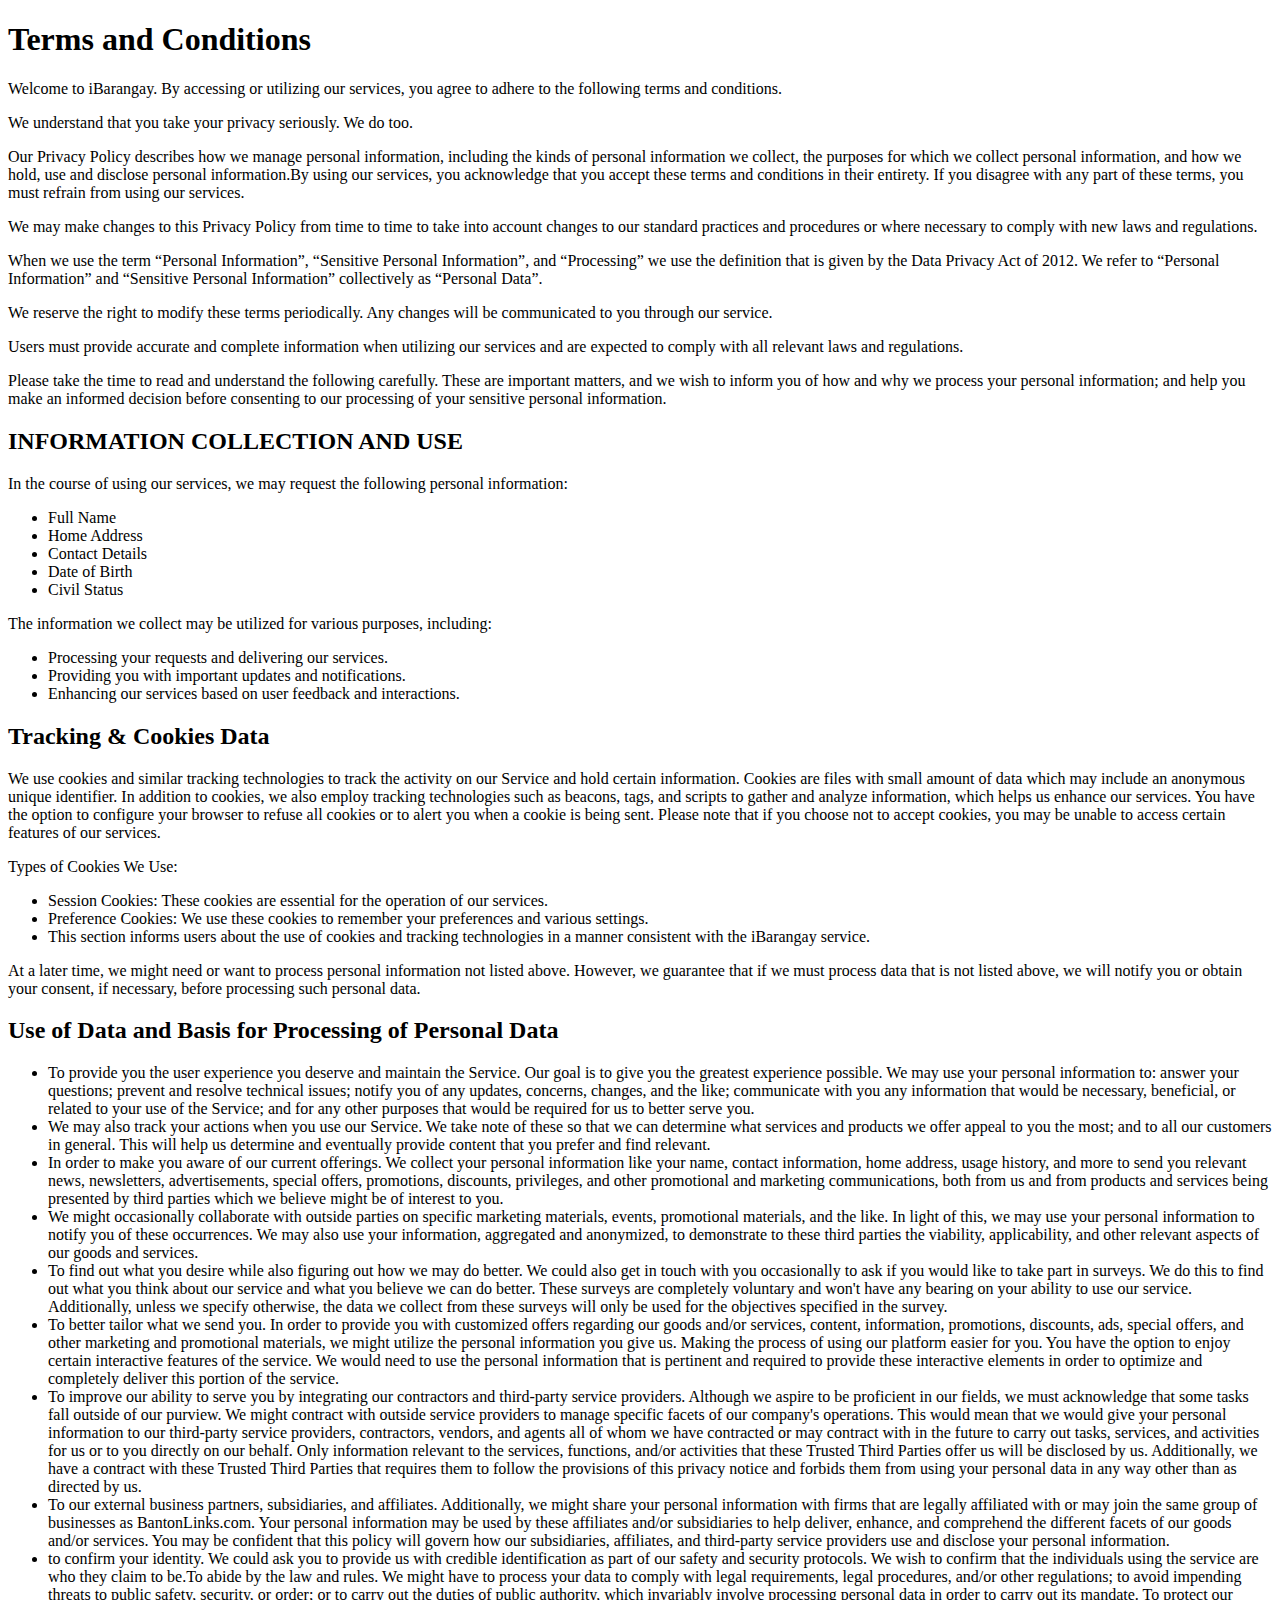
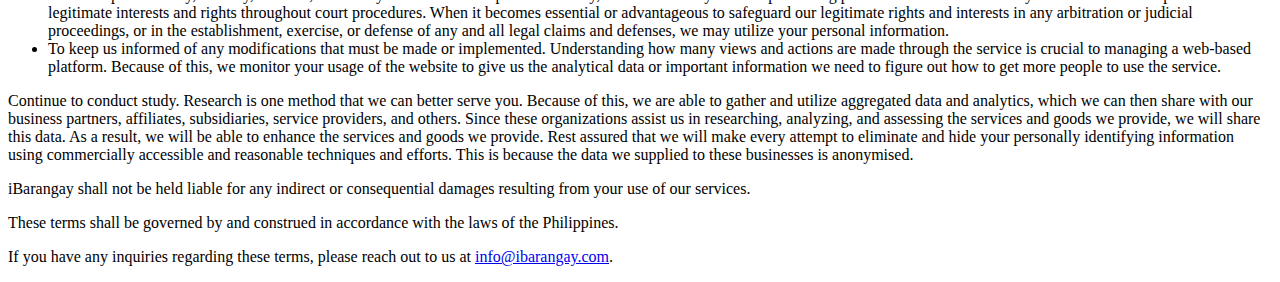
<file: iBarangay_T&C .html>
<!DOCTYPE html>
<html lang="en">
<head>
    <meta charset="UTF-8">
    <meta name="viewport" content="width=device-width, initial-scale=1.0">
    <title>iBarangay</title>
</head>
<body>

<h1>Terms and Conditions</h1>
<p>Welcome to iBarangay. By accessing or utilizing our services, you agree to adhere to the following terms and conditions.</p>

<p>We understand that you take your privacy seriously. We do too.
</p>

<p>Our Privacy Policy describes how we manage personal information, including the kinds of personal information we collect, the purposes for which we collect personal information, and how we hold, use and disclose personal information.By using our services, you acknowledge that you accept these terms and conditions in their entirety. If you disagree with any part of these terms, you must refrain from using our services.</p>

<p>We may make changes to this Privacy Policy from time to time to take into account changes to our standard practices and procedures or where necessary to comply with new laws and regulations.</p>

<p>When we use the term “Personal Information”, “Sensitive Personal Information”, and “Processing” we use the definition that is given by the Data Privacy Act of 2012. We refer to “Personal Information” and “Sensitive Personal Information” collectively as “Personal Data”.</p>

<p>We reserve the right to modify these terms periodically. Any changes will be communicated to you through our service.</p>

<p>Users must provide accurate and complete information when utilizing our services and are expected to comply with all relevant laws and regulations.</p>

<p>Please take the time to read and understand the following carefully. These are important matters, and we wish to inform you of how and why we process your personal information; and help you make an informed decision before consenting to our processing of your sensitive personal information.</p>

<h2><strong>INFORMATION COLLECTION AND USE</strong></h2>
<p>In the course of using our services, we may request the following personal information:</p>
<ul>
    <li>Full Name</li>
    <li>Home Address</li>
    <li>Contact Details</li>
    <li>Date of Birth</li>
    <li>Civil Status</li>
</ul>

<p>The information we collect may be utilized for various purposes, including:</p>
<ul>
    <li>Processing your requests and delivering our services.</li>
    <li>Providing you with important updates and notifications.</li>
    <li>Enhancing our services based on user feedback and interactions.</li>
</ul>

<h2>Tracking & Cookies Data</h2>
<p>We use cookies and similar tracking technologies to track the activity on our Service and hold certain information. Cookies are files with small amount of data which may include an anonymous unique identifier.

In addition to cookies, we also employ tracking technologies such as beacons, tags, and scripts to gather and analyze information, which helps us enhance our services. You have the option to configure your browser to refuse all cookies or to alert you when a cookie is being sent. Please note that if you choose not to accept cookies, you may be unable to access certain features of our services.</p>

<p>Types of Cookies We Use:</p>
<ul>
    <li>Session Cookies: These cookies are essential for the operation of our services.</li>
    <li>Preference Cookies: We use these cookies to remember your preferences and various settings.</li>
    <li>This section informs users about the use of cookies and tracking technologies in a manner consistent with the iBarangay service.</li>
</ul>
<p>At a later time, we might need or want to process personal information not listed above.  However, we guarantee that if we must process data that is not listed above, we will notify you or obtain your consent, if necessary, before processing such personal data.</p>

<h2>Use of Data and Basis for Processing of Personal Data</h2>
<ul>
    <li>To provide you the user experience you deserve and maintain the Service. Our goal is to give you the greatest experience possible. We may use your personal information to: answer your questions; prevent and resolve technical issues; notify you of any updates, concerns, changes, and the like; communicate with you any information that would be necessary, beneficial, or related to your use of the Service; and for any other purposes that would be required for us to better serve you. </li>
    <li>We may also track your actions when you use our Service. We take note of these so that we can determine what services and products we offer appeal to you the most; and to all our customers in general. This will help us determine and eventually provide content that you prefer and find relevant.</li>
    <li>In order to make you aware of our current offerings. We collect your personal information like your name, contact information, home address, usage history, and more to send you relevant news, newsletters, advertisements, special offers, promotions, discounts, privileges, and other promotional and marketing communications, both from us and from products and services being presented by third parties which we believe might be of interest to you.</li>
    <li>We might occasionally collaborate with outside parties on specific marketing materials, events, promotional materials, and the like. In light of this, we may use your personal information to notify you of these occurrences. We may also use your information, aggregated and anonymized, to demonstrate to these third parties the viability, applicability, and other relevant aspects of our goods and services.</li>
    <li>To find out what you desire while also figuring out how we may do better. We could also get in touch with you occasionally to ask if you would like to take part in surveys. We do this to find out what you think about our service and what you believe we can do better. These surveys are completely voluntary and won't have any bearing on your ability to use our service. Additionally, unless we specify otherwise, the data we collect from these surveys will only be used for the objectives specified in the survey.</li>
    <li>To better tailor what we send you. In order to provide you with customized offers regarding our goods and/or services, content, information, promotions, discounts, ads, special offers, and other marketing and promotional materials, we might utilize the personal information you give us. Making the process of using our platform easier for you. You have the option to enjoy certain interactive features of the service. We would need to use the personal information that is pertinent and required to provide these interactive elements in order to optimize and completely deliver this portion of the service.</li>
    <li>To improve our ability to serve you by integrating our contractors and third-party service providers. Although we aspire to be proficient in our fields, we must acknowledge that some tasks fall outside of our purview. We might contract with outside service providers to manage specific facets of our company's operations. This would mean that we would give your personal information to our third-party service providers, contractors, vendors, and agents all of whom we have contracted or may contract with in the future to carry out tasks, services, and activities for us or to you directly on our behalf. Only information relevant to the services, functions, and/or activities that these Trusted Third Parties offer us will be disclosed by us.  Additionally, we have a contract with these Trusted Third Parties that requires them to follow the provisions of this privacy notice and forbids them from using your personal data in any way other than as directed by us.</li>
    <li>To our external business partners, subsidiaries, and affiliates. Additionally, we might share your personal information with firms that are legally affiliated with or may join the same group of businesses as BantonLinks.com. Your personal information may be used by these affiliates and/or subsidiaries to help deliver, enhance, and comprehend the different facets of our goods and/or services. You may be confident that this policy will govern how our subsidiaries, affiliates, and third-party service providers use and disclose your personal information.</li>
    <li>to confirm your identity. We could ask you to provide us with credible identification as part of our safety and security protocols. We wish to confirm that the individuals using the service are who they claim to be.To abide by the law and rules. We might have to process your data to comply with legal requirements, legal procedures, and/or other regulations; to avoid impending threats to public safety, security, or order; or to carry out the duties of public authority, which invariably involve processing personal data in order to carry out its mandate. To protect our legitimate interests and rights throughout court procedures. When it becomes essential or advantageous to safeguard our legitimate rights and interests in any arbitration or judicial proceedings, or in the establishment, exercise, or defense of any and all legal claims and defenses, we may utilize your personal information.</li>
    <li>To keep us informed of any modifications that must be made or implemented. Understanding how many views and actions are made through the service is crucial to managing a web-based platform. Because of this, we monitor your usage of the website to give us the analytical data or important information we need to figure out how to get more people to use the service.</li>
</ul>

<p>Continue to conduct study. Research is one method that we can better serve you. Because of this, we are able to gather and utilize aggregated data and analytics, which we can then share with our business partners, affiliates, subsidiaries, service providers, and others. Since these organizations assist us in researching, analyzing, and assessing the services and goods we provide, we will share this data. As a result, we will be able to enhance the services and goods we provide.
Rest assured that we will make every attempt to eliminate and hide your personally identifying information using commercially accessible and reasonable techniques and efforts. This is because the data we supplied to these businesses is anonymised.</p>


<p>iBarangay shall not be held liable for any indirect or consequential damages resulting from your use of our services.</p>

<p>These terms shall be governed by and construed in accordance with the laws of the Philippines. 

<p>If you have any inquiries regarding these terms, please reach out to us at <a href="mailto:info@ibarangay.com">info@ibarangay.com</a>.</p>


</body>
</html>
</file>
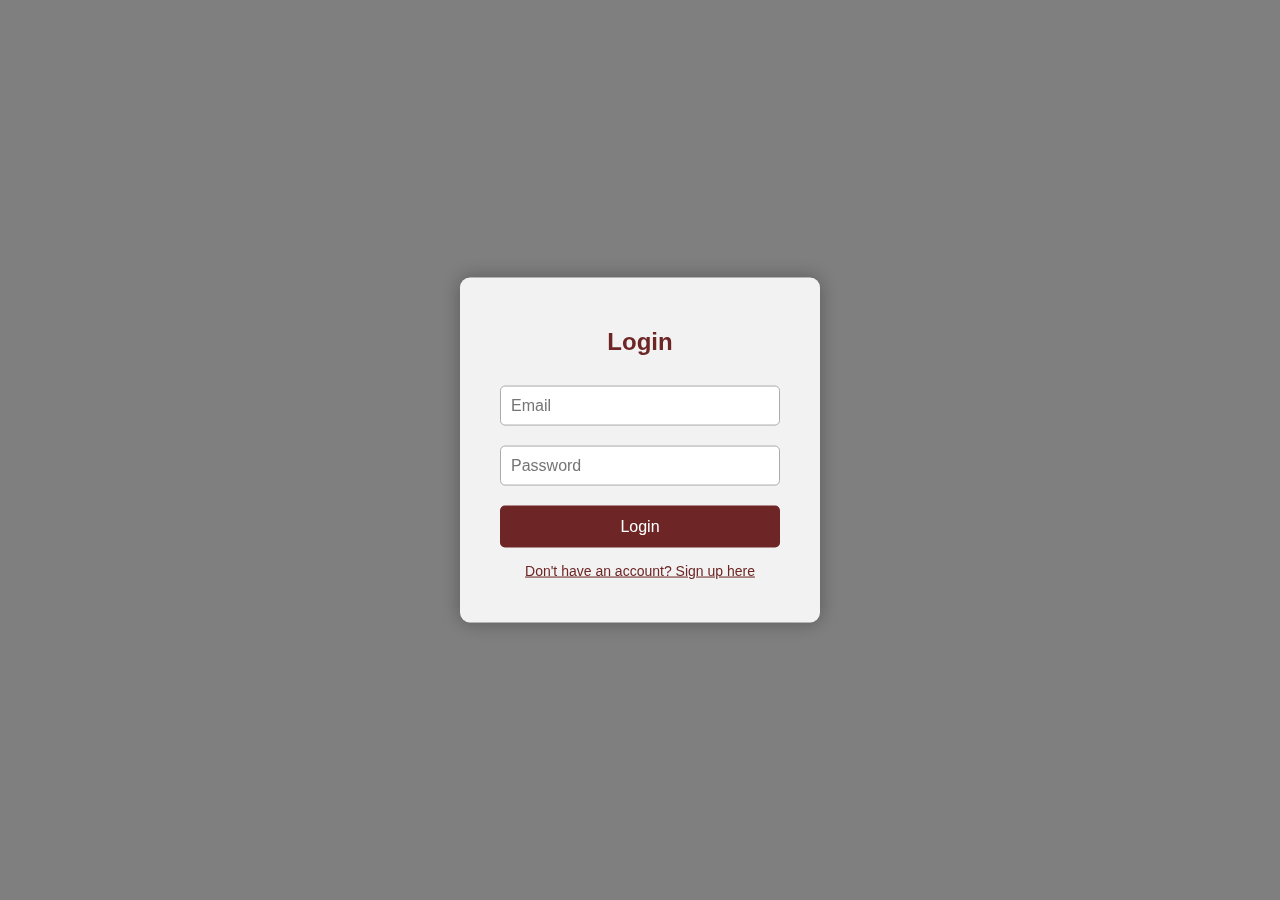
<file: login.html>
<!DOCTYPE html>
<html lang="en">
<head>
  <meta charset="UTF-8" />
  <title>Login / Sign Up</title>
  <style>
    * {
      box-sizing: border-box;
    }

    body, html {
      margin: 0;
      padding: 0;
      height: 100vh;
      font-family: Arial, sans-serif;
      background-image: url('https://i0.wp.com/carlocarrasco.com/wp-content/uploads/2022/01/pquecover.jpg?fit=1200%2C679&ssl=1');
      background-size: cover;
      background-position: center;
      overflow: hidden;
    }

    .overlay {
      position: fixed;
      top: 0; left: 0; right: 0; bottom: 0;
      background: rgba(0,0,0,0.5);
      z-index: 10;
    }

    .login-container {
      position: fixed;
      top: 50%;
      left: 50%;
      transform: translate(-50%, -50%);
      background: rgba(255, 255, 255, 0.9);
      padding: 30px 40px;
      border-radius: 10px;
      width: 360px;
      text-align: center;
      z-index: 20;
      box-shadow: 0 0 20px rgba(0,0,0,0.3);
      color: #6D2525;
    }

    .login-container h2 {
      margin-bottom: 20px;
    }

    .login-container input {
      width: 100%;
      padding: 10px;
      margin: 10px 0;
      font-size: 16px;
      border: 1px solid #aaa;
      border-radius: 5px;
    }

    .login-container button {
      width: 100%;
      padding: 12px;
      background-color: #6D2525;
      border: none;
      color: white;
      font-size: 16px;
      cursor: pointer;
      border-radius: 5px;
      margin-top: 10px;
    }

    .login-container button:hover {
      background-color: #3c1515;
    }

    .switch-form {
      margin-top: 15px;
      font-size: 14px;
      cursor: pointer;
      color: #6D2525;
      text-decoration: underline;
    }

    .error {
      color: red;
      margin: 10px 0;
    }
  </style>
</head>
<body>

  <div class="overlay"></div>

  <div class="login-container">
    <h2 id="form-title">Login</h2>
    <form id="auth-form">
      <input type="email" id="email" placeholder="Email" required />
      <input type="password" id="password" placeholder="Password" required minlength="6" />
      <button type="submit" id="submit-btn">Login</button>
    </form>
    <p class="error" id="error-msg"></p>
    <p class="switch-form" id="switch-form">Don't have an account? Sign up here</p>
  </div>

  <script>
    const formTitle = document.getElementById('form-title');
    const authForm = document.getElementById('auth-form');
    const switchFormText = document.getElementById('switch-form');
    const submitBtn = document.getElementById('submit-btn');
    const errorMsg = document.getElementById('error-msg');

    let isLogin = true;

    // Auto-redirect if already logged in
    if (localStorage.getItem('loggedInUser')) {
      window.location.href = 'index.html';
    }

    switchFormText.addEventListener('click', () => {
      isLogin = !isLogin;
      if (isLogin) {
        formTitle.textContent = 'Login';
        submitBtn.textContent = 'Login';
        switchFormText.textContent = "Don't have an account? Sign up here";
        errorMsg.textContent = '';
      } else {
        formTitle.textContent = 'Sign Up';
        submitBtn.textContent = 'Sign Up';
        switchFormText.textContent = "Already have an account? Login here";
        errorMsg.textContent = '';
      }
    });

    authForm.addEventListener('submit', (e) => {
      e.preventDefault();
      errorMsg.textContent = '';

      const email = document.getElementById('email').value.trim().toLowerCase();
      const password = document.getElementById('password').value;

      if (!email || !password) {
        errorMsg.textContent = 'Please fill out all fields.';
        return;
      }

      let users = JSON.parse(localStorage.getItem('users')) || {};

      if (isLogin) {
        if (users[email] && users[email] === password) {
          localStorage.setItem('loggedInUser', email);
          window.location.href = 'index.html';
        } else {
          errorMsg.textContent = 'Invalid email or password.';
        }
      } else {
        if (users[email]) {
          errorMsg.textContent = 'Email already registered. Please login.';
          return;
        }
        users[email] = password;
        localStorage.setItem('users', JSON.stringify(users));
        localStorage.setItem('loggedInUser', email);
        window.location.href = 'index.html';
      }
    });
  </script>

</body>
</html>
</file>
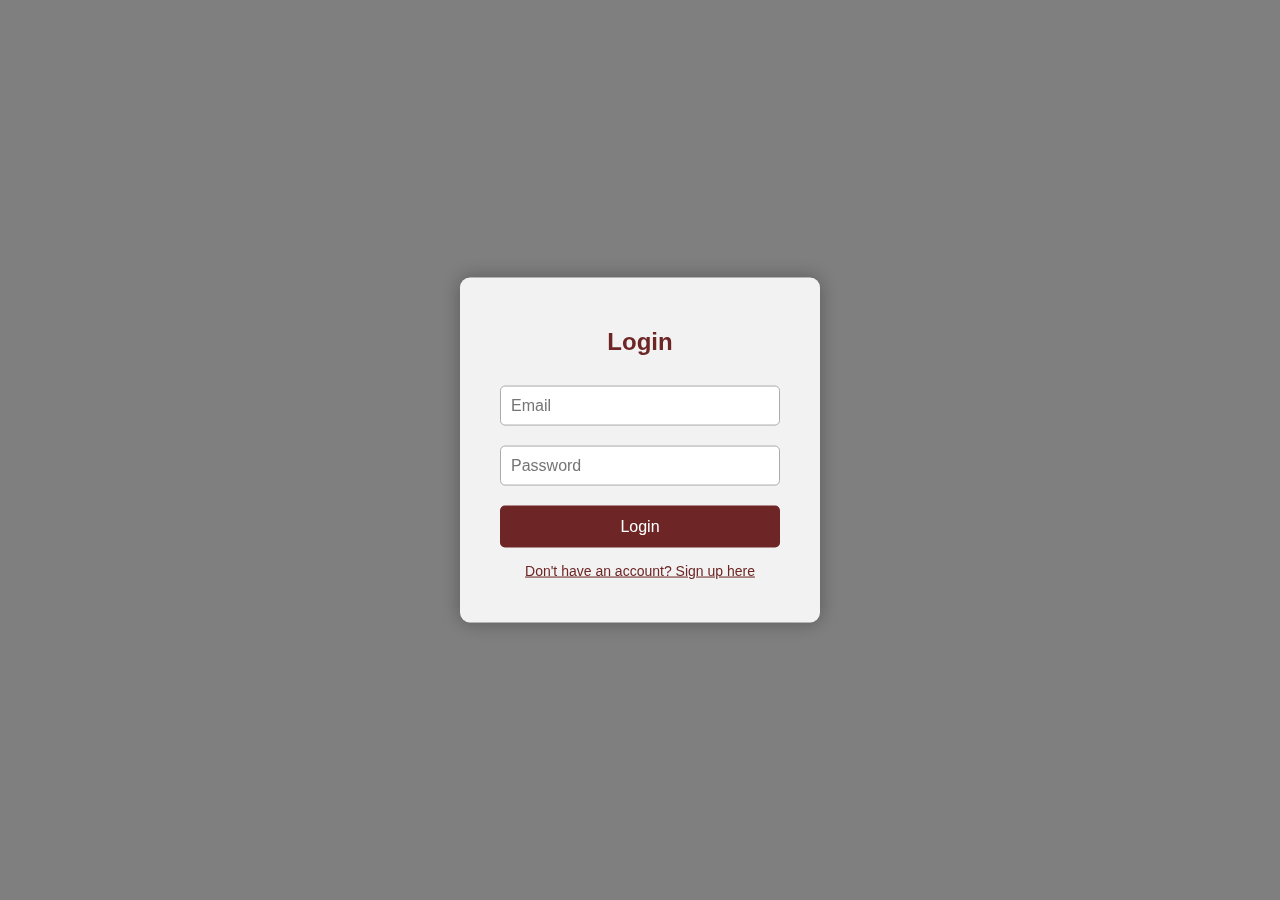
<file: profile.html>
<!DOCTYPE html>
<html lang="en">
<head>
  <meta charset="UTF-8" />
  <title>Profile</title>
  <link rel="stylesheet" href="styles.css" />
</head>
<body>

  <nav>
    <a href="index.html">
      <img src="https://app.bploparanaque.com/safetyseal/images/logo.png" alt="City Seal" class="logo">
    </a>
    <div class="nav-links">
      <a href="index.html">Home</a>
      <a href="request.html">Request</a>
      <a href="orders.html">Orders</a>
      <a href="status.html">Status</a>
      <a href="contact.html">Contact</a>
      <a href="profile.html" class="profile-link">
        <img src="https://www.pngall.com/wp-content/uploads/5/User-Profile-PNG-Image.png" alt="Profile Photo" class="profile-photo">
      </a>
    </div>
  </nav>

  <div class="profile-container">
    <img src="https://www.pngall.com/wp-content/uploads/5/User-Profile-PNG-Image.png" alt="Profile" class="pp"/>
    <div class="profile-info">
      <p><strong>Email:</strong> <span id="user-email">Loading...</span></p>

         <button class="logout-btn" onclick="logout()">Log Out</button>
    </div>
    </div>

    <div class="order-history">
  <div class="order-history-inner">
    <h2>Order History</h2>
    <ul id="order-list">
      <li>Loading orders...</li>
    </ul>
  </div>
</div>



 <footer class="site-footer">
  <div class="footer-section">
    <div>
      <p>
        <a href="index.html">Home</a><br>
        <a href="contact.html">Contact Us</a>
      </p>
      <p>help@ibarangay.com<br>(02) 1234-5678</p>
    </div>
    <div>
      <p>
        <a href="iBaranagy_T&C .html" id="footerUserAgreement">User Agreement</a><br>
        <a href="iBarangay_T&C .html" id="footerPrivacyPolicy">Privacy Policy</a>
      </p>
    </div>
    <div>
      <p>Accredited Partner of:<br><strong>iBarangay</strong></p>
    </div>
    <div>
      <p>Powered by:<br><strong>iBarangay</strong></p>
    </div>
    <div class="footer-icons">
      <a href="#"><img src="https://upload.wikimedia.org/wikipedia/commons/6/6c/Facebook_Logo_2023.png" alt="Facebook" /></a>
      <a href="#"><img src="https://upload.wikimedia.org/wikipedia/commons/thumb/a/a5/Instagram_icon.png/1200px-Instagram_icon.png" alt="Instagram" /></a>
    </div>
  </div>
</footer>

  <script>
    // Sample orders - replace with dynamic data from server/localStorage if needed
const orders = [
  { id: 'BRGY-001', date: '2025-05-01', status: 'Completed' },
  { id: 'BRGY-002', date: '2025-05-15', status: 'Processing' },
  { id: 'BRGY-003', date: '2025-05-20', status: 'Cancelled' }
];

const orderList = document.getElementById('order-list');
if (orders.length === 0) {
  orderList.innerHTML = '<li>No orders yet.</li>';
} else {
  orderList.innerHTML = '';
  orders.forEach(order => {
    orderList.innerHTML += `
      <li>
        <strong>Order ID:</strong> ${order.id}<br>
        <strong>Date:</strong> ${order.date}<br>
        <strong>Status:</strong> ${order.status}
      </li>`;
  });
}
    const emailDisplay = document.getElementById('user-email');
    const loggedInUser = localStorage.getItem('loggedInUser');

    if (!loggedInUser) {
      window.location.href = 'login.html'; // Redirect if not logged in
    } else {
      emailDisplay.textContent = loggedInUser;
    }

    function logout() {
      localStorage.removeItem('loggedInUser');
      window.location.href = 'login.html';
    }
  </script>
</body>
</html>
</file>
<file: styles.css>
body {
  font-family: Arial, sans-serif;
  margin: 0;
  padding: 0;
  display: flex;
  flex-direction: column;
  min-height: 100vh;
  flex: 1;
}

/*navigation bar*/
nav {
  background-color: #E4DABE;
  padding: 10px 40px;
  display: flex;
  align-items: center;
  justify-content: space-between;
}

nav .logo {
  height: 70px;
}

.nav-links {
  display: flex;
  align-items: center;
  gap: 50px;
}

nav a {
  color: #6D2525;
  text-decoration: none;
  font-size: 20px;
  display: flex;
  align-items: center;
  gap: 50px;
}

nav a:hover {
  text-decoration: underline;
  color: #270D0D;
}

/*pfp*/
.profile-photo {
  height: 40px;
  vertical-align: middle;
}

.pp {
  height: 115px;
}

/*profile */
   .profile-container {
  max-width: 1500px; 
  margin: 60px auto;
  padding-bottom: 20px;
  padding-top: 20px; 
  padding-left: 70px;
  padding-right: 70px;
  background-color: #fff;
  border-radius: 10px;
  box-shadow: 0 0 15px rgba(0,0,0,0.1);
  text-align: center;
}

    .profile-info {
      font-size: 18px;
      margin-bottom: 30px;
    }
    .logout-btn {
      padding: 10px 20px;
      background-color: #6D2525;
      color: #fff;
      border: none;
      border-radius: 5px;
      font-size: 16px;
      cursor: pointer;
    }
    .logout-btn:hover {
      background-color: #3c1515;
    }

.order-history {
  max-width: 100%;
  margin: 20px auto;
  padding-left: 460px;
  padding-right: 500px;
  background-color: #f9f9f9;
  border-radius: 8px;
  box-shadow: 0 0 8px rgba(0, 0, 0, 0.05);
  text-align: left;
}

.order-history-inner {
  max-width: 400px;
  font-size: 14px;
  margin: 0 auto;
}

.order-history h2 {
  font-size: 18px;
  margin-bottom: 10px;
  text-align: center;
}

#order-list li {
  position: relative;
  margin-bottom: 10px;
  padding-bottom: 10px;
}

#order-list li::after {
  content: "";
  position: absolute;
  left: 0;
  right: 0;
  bottom: 0;
  height: 1px;
  background-color: #ccc;
  transform: translateX(-500px);
  width: calc(100% + 1000px);
}

/*carousel*/ 
.slideshow-container {
  position: relative;
  width: 1450px;    
  height: 750px;     
  margin: 50px auto;
  overflow: hidden;
  border: 2px solid #ccc;
  border-radius: 10px;
}



.slideshow-images {
  position: relative;
  height: 100%;
}

.slideshow-images img {
  position: absolute;
  top: 0;
  left: 0;
  width: 100%;
  height: 100%;
  object-fit: cover;
  opacity: 0;
  transition: opacity 0.5s ease-in-out;
  z-index: 1;
}

.slideshow-images img.active {
  opacity: 1;
  z-index: 2;
}


/*arrow button for carousel*/
.arrow {
  position: absolute;
  top: 50%;
  transform: translateY(-50%);
  background: rgba(0, 0, 0, 0.5);
  color: #fff;
  border: none;
  padding: 10px 16px;
  cursor: pointer;
  font-size: 24px;
  border-radius: 50%;
  z-index: 10;
}
.arrow:hover {
  background: rgba(0, 0, 0, 0.8);
}
.left-arrow {
  left: 10px;
}
.right-arrow {
  right: 10px;
}

.container {
  max-width: 600px;
  margin: 50px auto;
  text-align: center;
  flex: 1;
}

.left-arrow::before {
  content: '<';
}

.right-arrow::before {
  content: '>';
}


/* request buttons */
.btn {
  display: inline-block;
  padding: 12px 24px;
  margin: 10px;
  background-color: #DCD9D1;
  color: black;
  border: 1px solid black;
  font-size: 18px;
  cursor: pointer;
  border-radius: 5px;
  width: 300px;
  height: 40px;
}

.btn:hover {
  background-color: #d3c4a6;

}

/*terms and conditions*/
.checkboxes {
  margin-top: 20px;
  text-align: left;
}

.checkboxes label {
  display: block;
  margin: 10px 0;
  font-size: 14px;
}

.modal {
  display: none;
  position: fixed;
  z-index: 9999;
  left: 0; top: 0;
  width: 100%; height: 100%;
  background-color: rgba(0, 0, 0, 0.6);
}

.modal-content {
  background: #fff;
  margin: 5% auto;
  padding: 20px;
  border-radius: 8px;
  width: 80%;
  max-width: 800px;
  max-height: 80vh;
  overflow-y: auto;
  position: relative;
}

.close-button {
  position: absolute;
  right: 20px;
  top: 10px;
  font-size: 28px;
  font-weight: bold;
  cursor: pointer;
}

/*footer */

html, body {
  height: 100%;
  margin: 0;
  display: flex;
  flex-direction: column;
}

footer {
  background-color: #C9B98E;
  color: #6D2525;
  text-align: center;
  padding: 20px;
  font-size: 16px;
  border-top: 1px solid #ccc;
  margin-top: auto;
}

.site-footer {
  background-color: #d2be97;
  padding: 20px;
  font-size: 14px;
  color: #000;
}
.footer-section {
  max-width: 1200px;
  margin: 0 auto;
  display: grid;
  grid-template-columns: repeat(auto-fit, minmax(140px, 1fr));
  align-items: flex-start;
  gap: 0px;
}
.site-footer a {
  color: #000;
  text-decoration: none;
}
.site-footer a:hover {
  text-decoration: underline;
}
.footer-icons {
  display: flex;
  gap: 25px;
  align-items: center;
  justify-content: flex-start;
}
.footer-icons img {
  width: 50px;
  height: 50px;
  object-fit: contain;
}

/*orders */

.orders-container {
  max-width: 800px;
  margin: 50px auto;
  padding: 20px;
}
.orders-title {
  font-size: 24px;
  font-weight: bold;
  margin-bottom: 20px;
}
.order-item {
  display: flex;
  align-items: center;
  justify-content: space-between;
  background: #efefef;
  padding: 15px;
  border-radius: 10px;
  margin-bottom: 10px;
}
.order-item img {
  width: 50px;
  height: 50px;
  margin-right: 15px;
}
.order-info {
  display: flex;
  align-items: center;
  flex: 1;
}
.order-name {
  font-size: 16px;
  font-weight: 600;
}
.order-price,
.order-total {
  width: 60px;
  text-align: center;
}
.quantity-control {
  display: flex;
  align-items: center;
  border: 1px solid #ccc;
  border-radius: 20px;
  overflow: hidden;
}
.quantity-control button {
  width: 30px;
  height: 30px;
  border: none;
  background: white;
  font-weight: bold;
  cursor: pointer;
}
.quantity-control span {
  padding: 0 10px;
}
.note {
  font-size: 14px;
  margin-top: 15px;
}
.note small {
  display: block;
  margin-top: 4px;
}
.subtotal {
  text-align: right;
  margin-top: 10px;
  font-weight: bold;
}
.actions {
  display: flex;
  justify-content: flex-end;
  gap: 10px;
  margin-top: 20px;
}
.actions button {
  padding: 10px 20px;
  font-size: 16px;
  border: none;
  border-radius: 5px;
  cursor: pointer;
}
.back-btn {
  background-color: #ddd;
}
.proceed-btn {
  background-color: #e5d6a5;
}

/* status */

.status-container {
  max-width: 800px;
  margin: 50px auto;
  padding: 20px;
}
.status-title {
  font-size: 24px;
  font-weight: bold;
  margin-bottom: 20px;
}
.status-header,
.status-row {
  display: grid;
  grid-template-columns: 2fr 1fr 1fr 1fr;
  align-items: center;
  padding: 15px;
}
.status-header {
  font-weight: bold;
  color: #555;
}
.status-row {
  background: #f0f0f0;
  border-radius: 10px;
  margin-bottom: 10px;
}
.status-row img {
  width: 50px;
  height: 50px;
  margin-right: 15px;
}
.status-product {
  display: flex;
  align-items: center;
  font-size: 16px;
  font-weight: 600;
}
.status-note {
  font-size: 14px;
  margin-top: 20px;
}
.status-note small {
  display: block;
  margin-top: 4px;
}
.status-pending {
  color: #f1b400;
  font-weight: bold;
}
.status-ready {
  color: #28a745;
  font-weight: bold;
}

/* contacts */

.contact-container {
  max-width: 800px;
  margin: 50px auto;
  padding: 20px;
  display: flex;
  flex-direction: column;
  align-items: center;
  text-align: center;
}
.contact-container h2 {
  color: #7a2f2f;
  margin-bottom: 10px;
}
.contact-container h4 {
  color: #a04646;
  margin-bottom: 30px;
}
.contact-container p {
  font-size: 16px;
  margin-bottom: 10px;
}
.contact-container ol {
  text-align: left;
  margin: 0 auto 20px;
  font-size: 16px;
}
.contact-container small {
  display: block;
  margin-top: 5px;
  font-size: 14px;
  color: #444;
}
.contact-container a {
  color: #1a0dab;
  text-decoration: none;
}
.contact-container iframe {
  width: 100%;
  max-width: 600px;
  height: 300px;
  border: none;
  margin-top: 20px;
  border-radius: 8px;
}

/* Request Page Styles  */
.container {
  max-width: 600px;
  margin: 50px auto;
  text-align: center;
}
h2 {
  color: #7a2f2f;
  margin-bottom: 30px;
}
.btn {
  display: block;
  width: 100%;
  padding: 12px;
  margin: 10px 0;
  font-size: 16px;
  background-color: #d9d0c0;
  border: 1px solid #999;
  border-radius: 5px;
  cursor: pointer;
}
.checkboxes {
  margin-top: 30px;
  background: #f9f9f9;
  padding: 20px;
  text-align: left;
  border-radius: 5px;
  font-size: 14px;
}
.checkboxes label {
  display: block;
  margin-bottom: 10px;
}
.checkboxes input[type="checkbox"] {
  margin-right: 10px;
}
.checkboxes a {
  color: #1a0dab;
  text-decoration: none;
}

/* === Modal Pop-up Styles === */

.modal {
  display: none;
  position: fixed;
  z-index: 1000;
  left: 0;
  top: 0;
  width: 100%;
  height: 100%;
  overflow-y: auto;
  background-color: rgba(0,0,0,0.6);
  justify-content: center;
  align-items: flex-start;
  padding: 20px;
}
.modal-content {
  background-color: #fff;
  padding: 30px;
  border-radius: 8px;
  max-width: 95%;
  width: 900px;
  position: relative;
  margin: 60px auto;
}

.close-button {
  position: absolute;
  top: 15px;
  right: 20px;
  font-size: 28px;
  color: #333;
  cursor: pointer;
}
.modal-content h1, .modal-content h2 {
  color: #7a2f2f;
}
.modal-content label {
  display: block;
  margin-bottom: 5px;
  font-weight: bold;

}
.modal-content input[type=text]{
  width: 95%;
  padding: 9px;
  margin-bottom: 15px;
  border: 1px solid #ccc;
  border-radius: 4px;
}
.modal-content textarea {
  width: 100%;
  padding: 9px;
  margin-bottom: 15px;
  border: 1px solid #ccc;
  border-radius: 4px;
}
.modal-content input[type=date],.modal-content input[type=number]{
  width: 96%; 
  padding: 8px;
  margin-bottom: 15px;
  border: 1px solid #ccc;
  border-radius: 4px;
}
.modal-content select{
  width: 102%;
  padding: 8px;
  margin-bottom: 15px;
  border: 1px solid #ccc;
  border-radius: 4px;
}
.modal-content input[type=tel]{
  width: 95%;
  padding: 9px;
  margin-bottom: 15px;
  border: 1px solid #ccc;
  border-radius: 4px;
}
.modal-content input[type=email]{
  width: 95%;
  padding: 9px;
  margin-bottom: 15px;
  border: 1px solid #ccc;
  border-radius: 4px;
}
.modal-content input:focus, .modal-content textarea:focus, .modal-content select:focus {
  outline: none;
  
}
#res_HouseholdDetails{
  width: 98%;
  padding: 8px;
  margin-bottom: 15px;
  border: 1px solid #ccc;
  border-radius: 4px;
}

#res_BarangayInvolvement{
  width: 100%;
  padding: 8px;
  margin-bottom: 15px;
  border: 1px solid #ccc;
  border-radius: 4px;
}

#res_MedicalConditions{
  width: 96%;
  padding: 8px;
  margin-bottom: 15px;
  border: 1px solid #ccc;
  border-radius: 4px;
}

#res_BarangayClearance{
  width: 92%;
  padding: 8px;
  margin-bottom: 15px;
  border: 1px solid #ccc;
  border-radius: 4px;
}

.modal-content button[type=\"submit\"],
.modal-content button[type=\"reset\"] {
  padding: 10px 20px;
  background-color: #d9d0c0;
  border: 1px solid #999;
  border-radius: 5px;
  cursor: pointer;
}
.modal-content button[type=\"submit\"]:hover,
.modal-content button[type=\"reset\"]:hover {
  background-color: #c8bfae;
}

.section {
  margin-bottom: 20px;
  text-align: left;
}
.section input {
  width: 100%;
  padding: 8px;
  margin-bottom: 15px;
  border: 1px solid #ccc;
  border-radius: 4px;
}
.section .row {
  display: grid;
  grid-template-columns: repeat(auto-fit, minmax(220px, 1fr));
  gap: 30px;
}
.note {
  font-size: 12px;
  color: #555;
}
</file>
